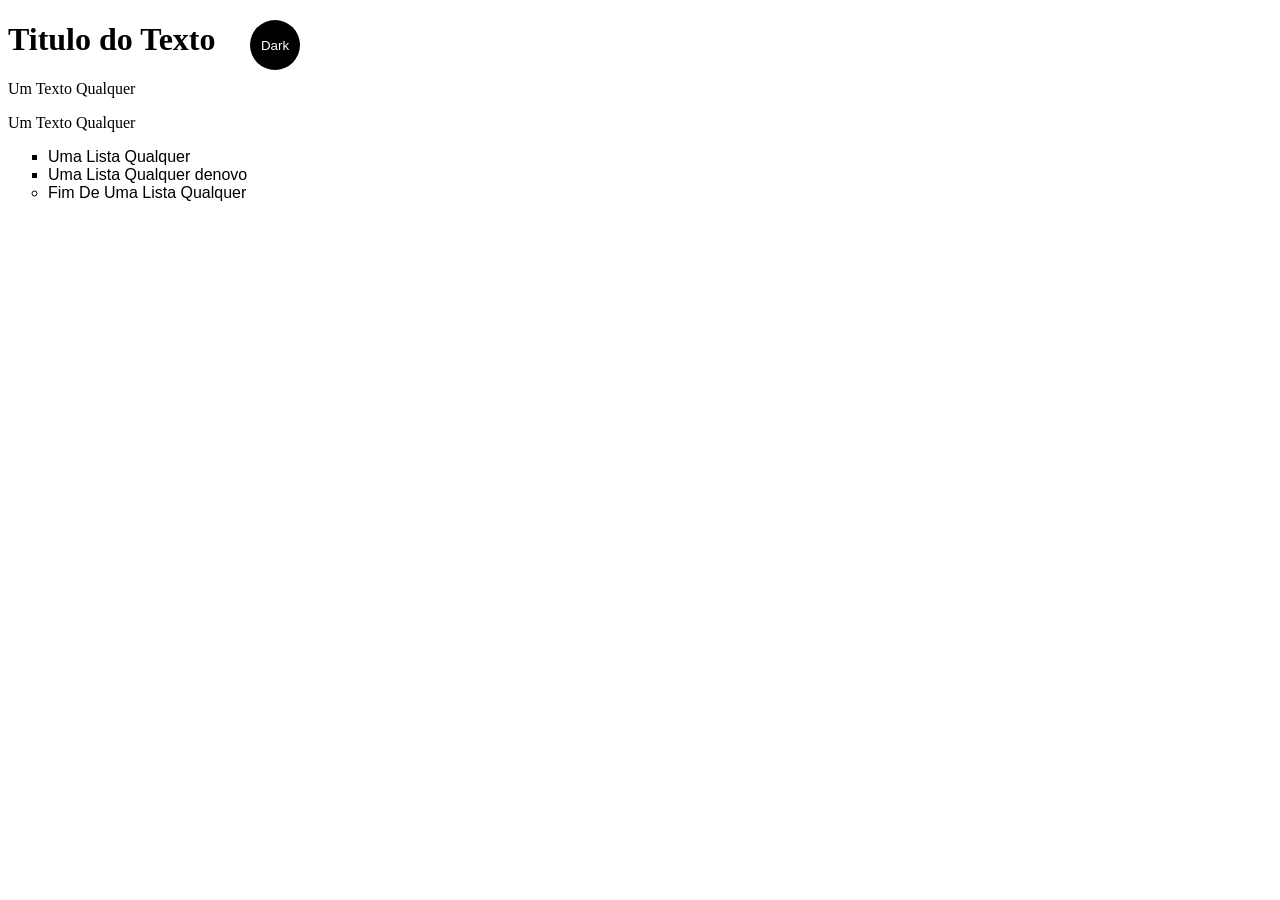
<file: Crie um site simples/index.html>
<!DOCTYPE html>
<html lang="en">
<head>
    <meta charset="UTF-8">
    <title>Primeiro Site</title>
    <link rel="stylesheet" href="main.css">
</head>
<body class="lighttheme">
    <h1>Titulo do Texto</h1>
    <p>Um Texto Qualquer</p>
    <p id="msg">Um Texto Qualquer</p>
    <ul>
        <li class="list">Uma Lista Qualquer</li>
        <li class="list">Uma Lista Qualquer denovo</li>
        <li>Fim De Uma Lista Qualquer</li>
    </ul>
    <div>
        <button class="bnt">Dark</button>
    </div>
    <script src="app.js"></script>
    <noscript>O JS esta desativo</noscript>
</body>
</html>
</file>
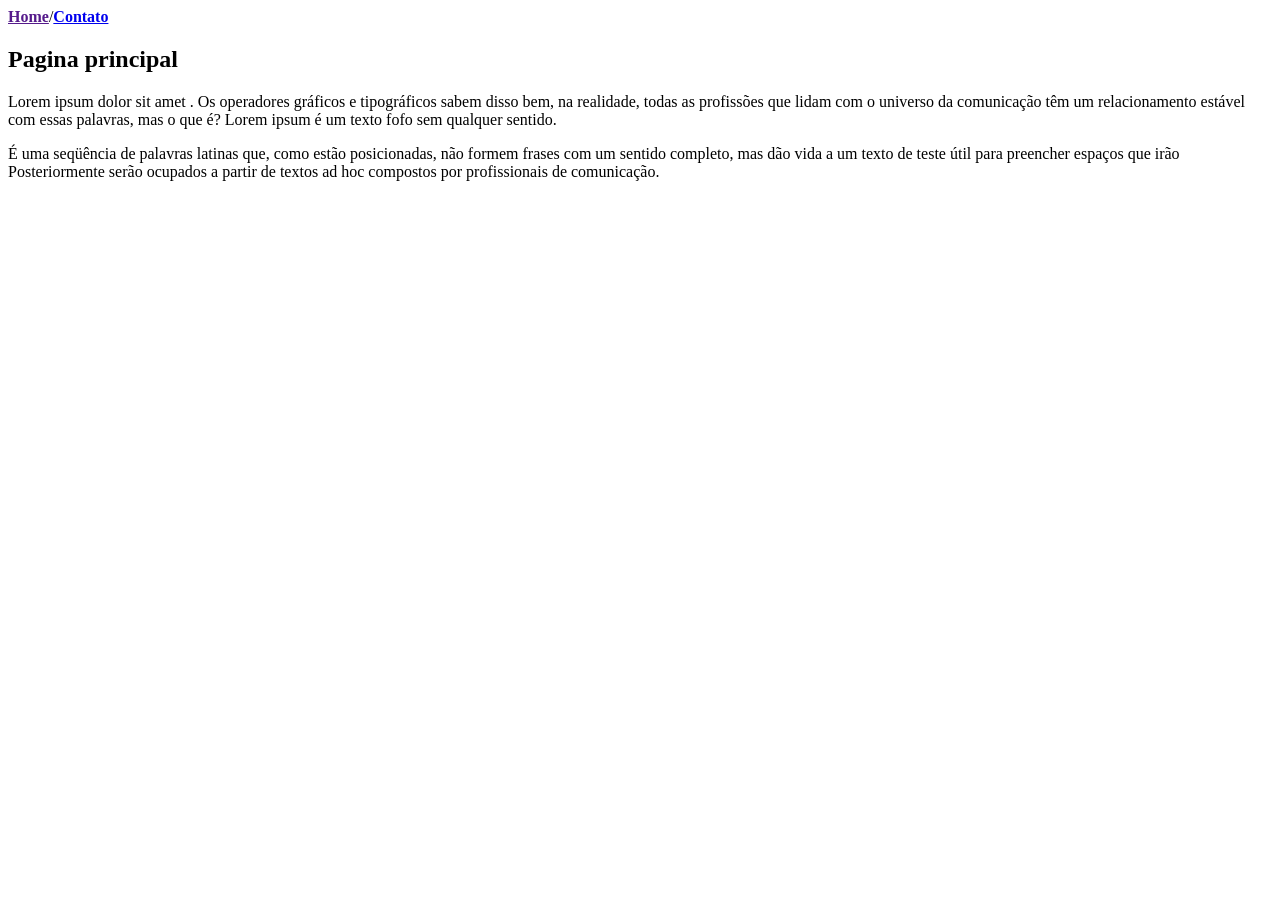
<file: Domine Web/Html/Links/Index.html>
<!DOCTYPE html>
<html>
    <Head>
        <title>Pagina principal</title>
        <meta charset="utf-8">
    </Head>
    <body>

        <a href=""><strong>Home</strong></a>/<a href="Contato.html"><strong>Contato</strong></a>

        <h2>Pagina principal</h2>

        <p>
            Lorem ipsum dolor sit amet . Os operadores gráficos e tipográficos sabem disso bem, na realidade, todas as profissões que lidam com o 
            universo da comunicação têm um relacionamento estável com essas palavras, mas o que é? Lorem ipsum é um texto fofo sem qualquer sentido.
        </p>

        <p>
            É uma seqüência de palavras latinas que, como estão posicionadas, não formem frases com um sentido completo, mas dão vida a um texto de teste útil para preencher 
            espaços que irão Posteriormente serão ocupados a partir de textos ad hoc compostos por profissionais de comunicação.
        </p>
        
    </body>
</html>
</file>
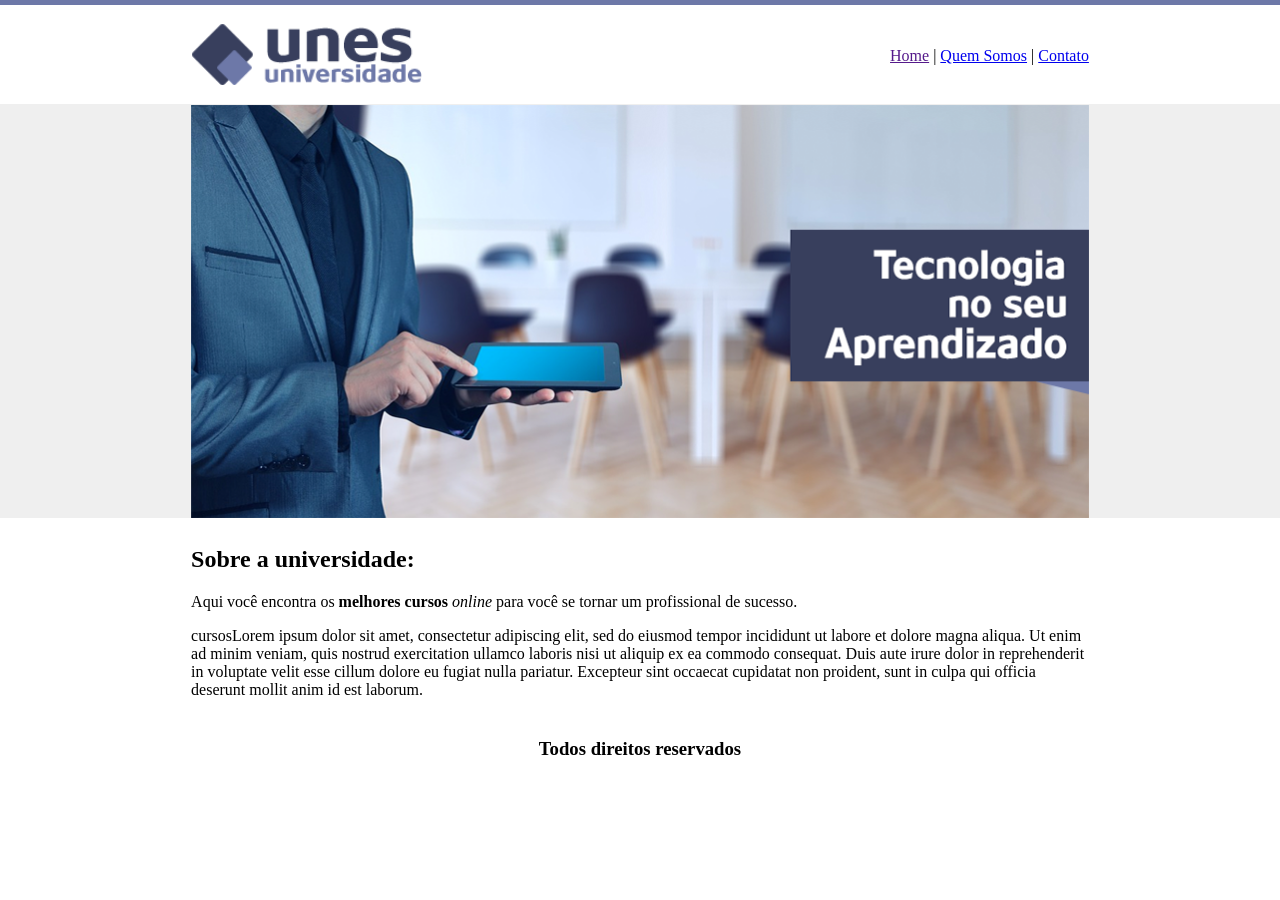
<file: Domine Web/Html/Unes/Index.html>
<!doctype html>

<html>

<head>
    <title>Unes - Home</title>
    <meta charset="utf-8">
</head>

<body background="imagens/fundo.png">
    <table border="0" width="50%" align="center">
        <tr>
            <td height="90"><img src="imagens/logo.png" width="50%"></td>
            <td align="right"><a href="">Home</a> | <a href="quem-somos.html">Quem Somos</a> | <a
                    href="contato.html">Contato</a></td>
        </tr>

        <tr>
            <td colspan="2" align="center"><img src="imagens/capa.png" height="413"></td>
        </tr>

        <tr>
            <td colspan="2">
                <h2>Sobre a universidade:</h2>
                <p>Aqui você encontra os <strong>melhores cursos</strong> <em>online</em> para você se tornar um
                    profissional de sucesso.</p>
                <p>cursosLorem ipsum dolor sit amet, consectetur adipiscing elit, sed do eiusmod tempor incididunt
                    ut labore et dolore magna aliqua. Ut enim ad minim veniam, quis nostrud exercitation ullamco
                    laboris nisi ut aliquip ex ea commodo consequat. Duis aute irure dolor in reprehenderit in
                    voluptate velit esse cillum dolore eu fugiat nulla pariatur. Excepteur sint occaecat cupidatat
                    non proident, sunt in culpa qui officia deserunt mollit anim id est laborum.</p>
            </td>
        </tr>

        <tr>
            <td colspan="2" align="center">
                <h3>Todos direitos reservados</h3>
            </td>
        </tr>
    </table>

</body>

</html>
</file>
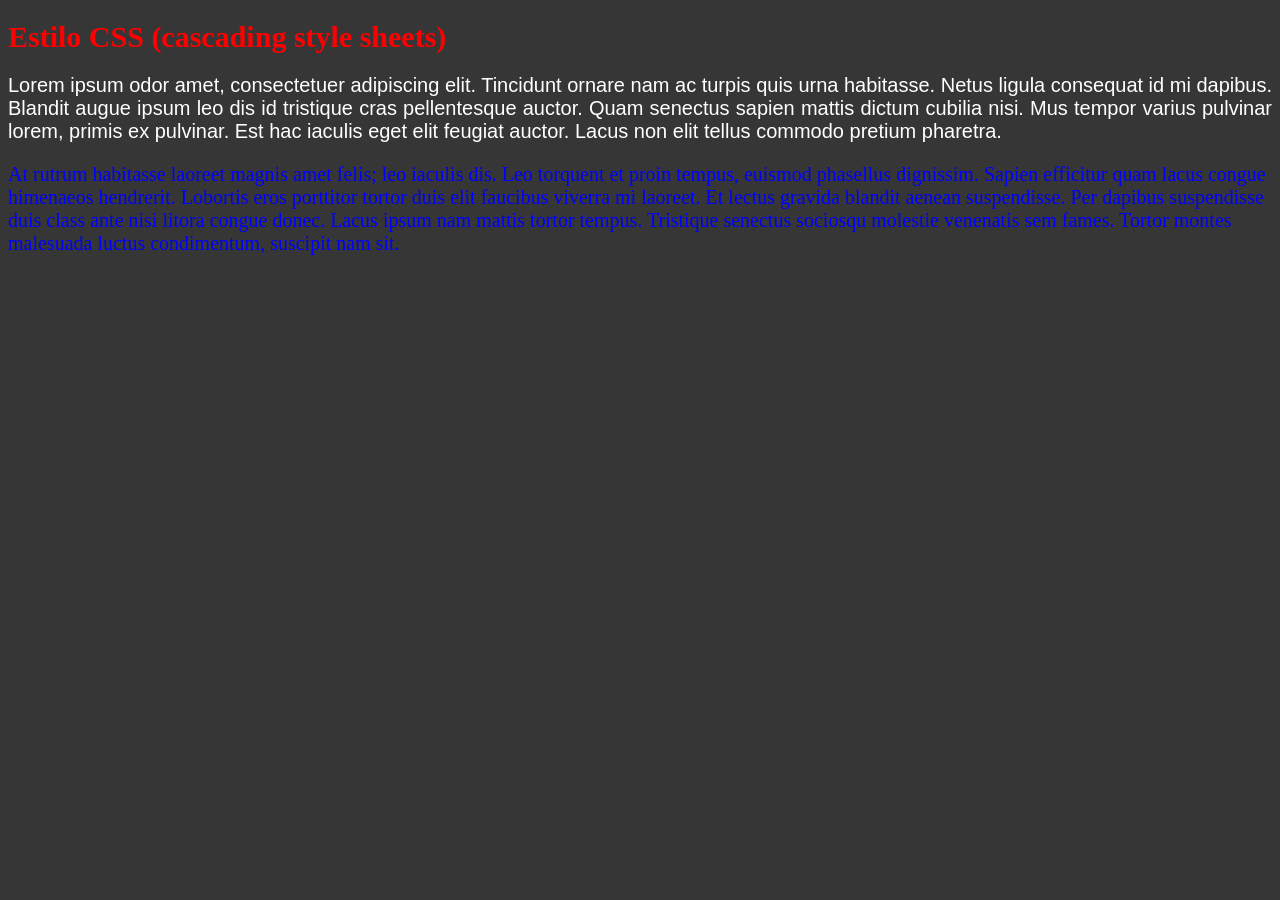
<file: Domine Web/CSS/classes_ids.html>
<!DOCTYPE html>
<html>
    <head>
        <title>Classes e Ids</title>
        <meta charset="utf-8">
        <style type="text/css">
            body {
                background-color: rgb(54, 54, 54);
            }
            .paragrafo {
                color: blue;
                font-size: 20px;
            }
            .titulo {
                color: red;
                font-size: 30px;
            }
            #paragrafo1 {
                color: rgb(255, 255, 255);
                font-family: Arial, sans-serif;
                text-align: justify;
            }
        </style>
    </head>

    <body>
        <h1 class="titulo">Estilo CSS (cascading style sheets)</h1>
        <p id="paragrafo1" class="paragrafo">
            Lorem ipsum odor amet, consectetuer adipiscing elit. Tincidunt ornare nam ac turpis quis urna habitasse. Netus
            ligula consequat id mi dapibus. Blandit augue ipsum leo dis id tristique cras pellentesque auctor. Quam senectus
            sapien mattis dictum cubilia nisi. Mus tempor varius pulvinar lorem, primis ex pulvinar. Est hac iaculis eget
            elit feugiat auctor. Lacus non elit tellus commodo pretium pharetra.
        </p>
    
        <p id="paragrafo2" class="paragrafo">
            At rutrum habitasse laoreet magnis amet felis; leo iaculis dis. Leo torquent et proin tempus, euismod phasellus
            dignissim. Sapien efficitur quam lacus congue himenaeos hendrerit. Lobortis eros porttitor tortor duis elit
            faucibus viverra mi laoreet. Et lectus gravida blandit aenean suspendisse. Per dapibus suspendisse duis class
            ante nisi litora congue donec. Lacus ipsum nam mattis tortor tempus. Tristique senectus sociosqu molestie
            venenatis sem fames. Tortor montes malesuada luctus condimentum, suscipit nam sit.
        </p>
    </body>
</html>
</file>
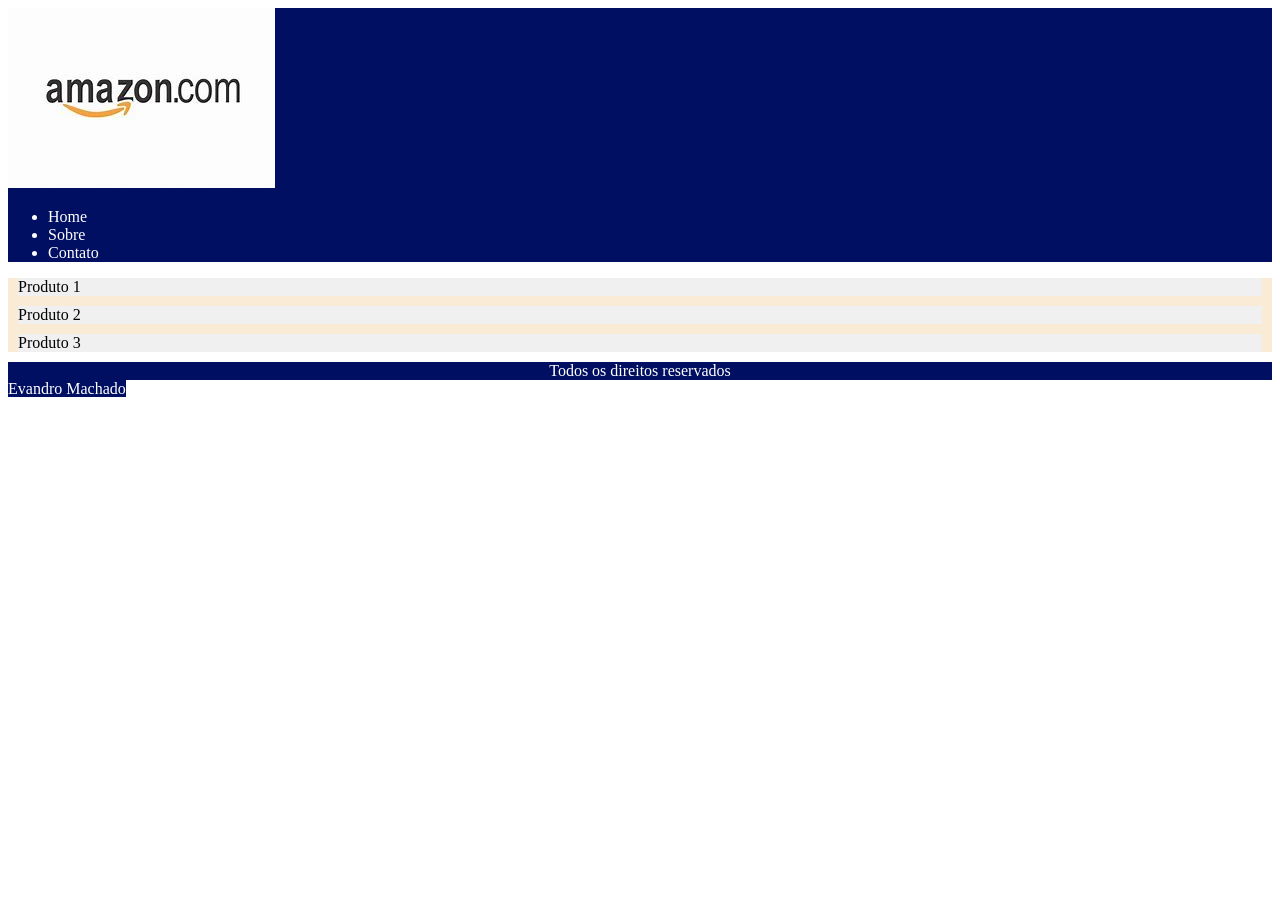
<file: Domine Web/CSS/div.html>
<!DOCTYPE html>
<html>

<head>
    <title>Div's</title>
    <meta charset="UTF-8">
    <style type="text/css">
        #menu {
            background-color: #000f61;
            color: #ffffff;
        }
        #conteudos {
            background-color: antiquewhite;
            color: black;
        }
        #rodape {
            background-color: #000f61;
            color: #ffffff;
            text-align: center;
        }
        #assinatura {
            background-color: #000f61;
            color: #ffffff;
        }
        .produtos{
            background-color: #f0f0f0;
            color: black;
            margin: 10px;
        }
        
    </style>
</head>

<body>
    <div id="menu">
        <img src="Imagens\Amazon.jpeg">
        <ul>
            <li>Home</li>
            <li>Sobre</li>
            <li>Contato</li>
        </ul>
    </div>
    <div id="conteudos">
        <div class="produtos">Produto 1</div>
        <div class="produtos">Produto 2</div>
        <div class="produtos">Produto 3</div>
    </div>
    <div id="rodape">
      Todos os direitos reservados
    </div>
    <span id="assinatura">
        Evandro Machado
    </span>
</body>

</html>
</file>
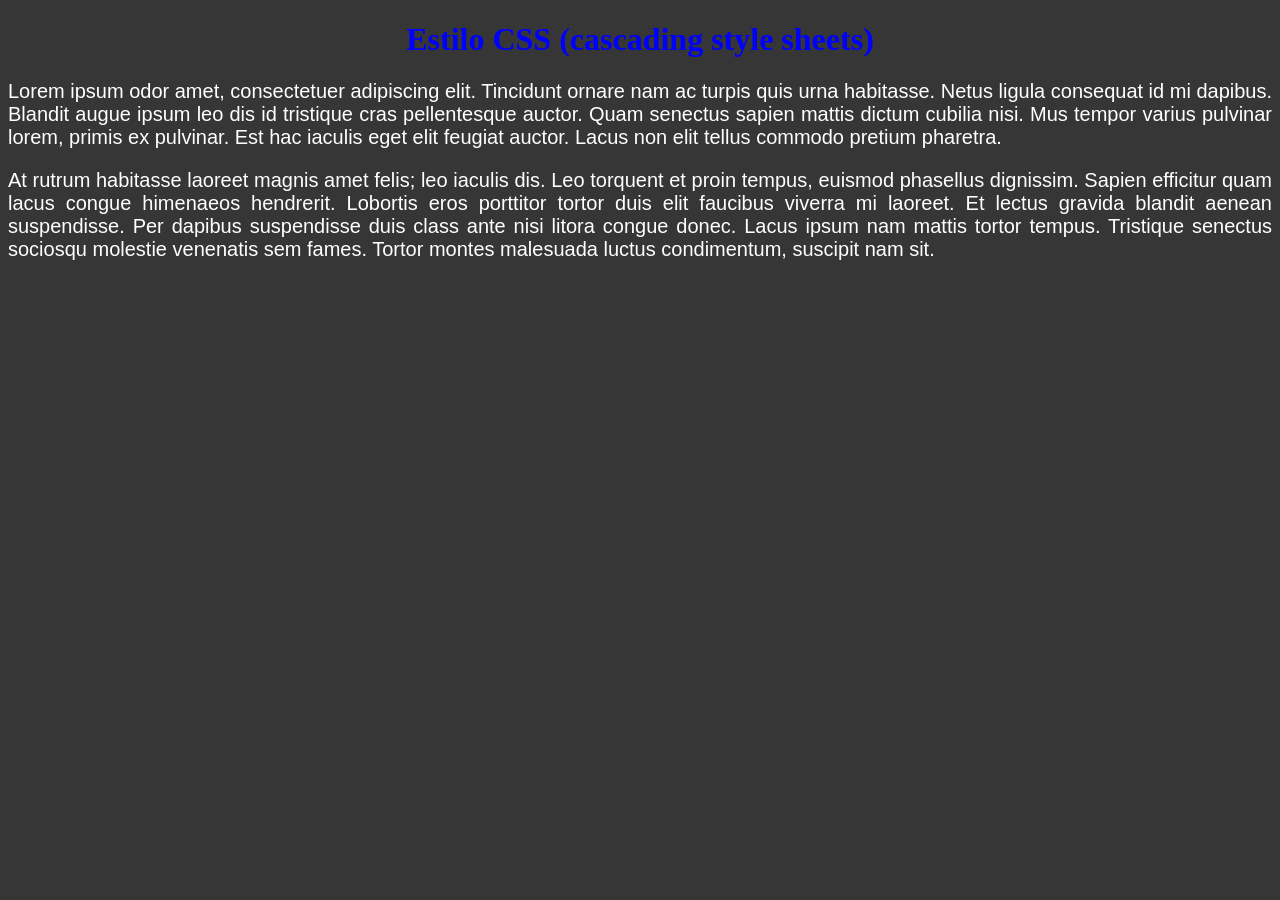
<file: Domine Web/CSS/inline_style.html>
<!DOCTYPE html>

<html>

<head>
    <title>inline_style</title>
    <meta charset="utf-8">

    
    </style>
</head>

<body style="background-color: rgb(54, 54, 54);">
    <h1 style="color: blue; text-align: center;">Estilo CSS (cascading style sheets)</h1>
    <p style="font-size: 20px; font-family: Arial, sans-serif; text-align: justify; color:rgb(255, 255, 255);">
        Lorem ipsum odor amet, consectetuer adipiscing elit. Tincidunt ornare nam ac turpis quis urna habitasse. Netus
        ligula consequat id mi dapibus. Blandit augue ipsum leo dis id tristique cras pellentesque auctor. Quam senectus
        sapien mattis dictum cubilia nisi. Mus tempor varius pulvinar lorem, primis ex pulvinar. Est hac iaculis eget
        elit feugiat auctor. Lacus non elit tellus commodo pretium pharetra.
    </p>

    <p style="font-size: 20px; font-family: Arial, sans-serif; text-align: justify; color:rgb(255, 255, 255);">
        At rutrum habitasse laoreet magnis amet felis; leo iaculis dis. Leo torquent et proin tempus, euismod phasellus
        dignissim. Sapien efficitur quam lacus congue himenaeos hendrerit. Lobortis eros porttitor tortor duis elit
        faucibus viverra mi laoreet. Et lectus gravida blandit aenean suspendisse. Per dapibus suspendisse duis class
        ante nisi litora congue donec. Lacus ipsum nam mattis tortor tempus. Tristique senectus sociosqu molestie
        venenatis sem fames. Tortor montes malesuada luctus condimentum, suscipit nam sit.
    </p>
</body>

</html>
</file>
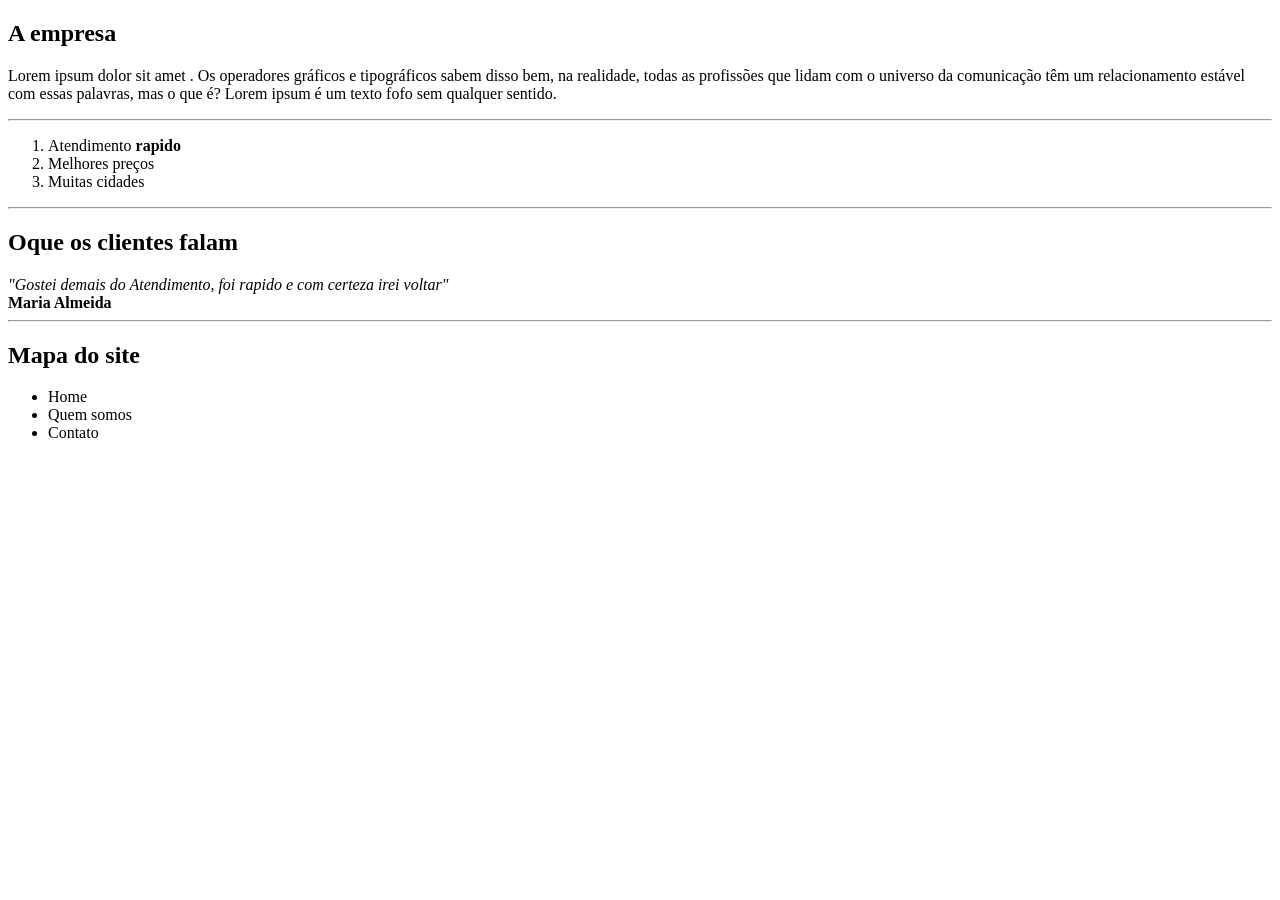
<file: Domine Web/Html/Desafio01.html>
<!DOCTYPE html>
<html>
    <Head>
        <title>A empresa</title>
        <meta charset="utf-8">
    </Head>
    <body>

        <h2>A empresa</h2>

        <p> 
            Lorem ipsum dolor sit amet . Os operadores gráficos e tipográficos sabem disso bem, na realidade, todas as profissões que lidam com o 
            universo da comunicação têm um relacionamento estável com essas palavras, mas o que é? Lorem ipsum é um texto fofo sem qualquer sentido.
        </p>

        <hr>

        <ol>
            <li>Atendimento <strong>rapido</strong></li>
            <li>Melhores preços</li>
            <li>Muitas cidades</li>
        </ol>

        <hr>
        
        <h2>Oque os clientes falam</h2>

        <em>
            "Gostei demais do Atendimento, foi rapido e com certeza irei voltar"
        </em> <br>
        <Strong>Maria Almeida</Strong>

        <hr>

        <h2>Mapa do site</h2>

        <ul>
            <li>Home</li>
            <li>Quem somos</li>
            <li>Contato</li>
        </ul>

    </body>
</html>
</file>
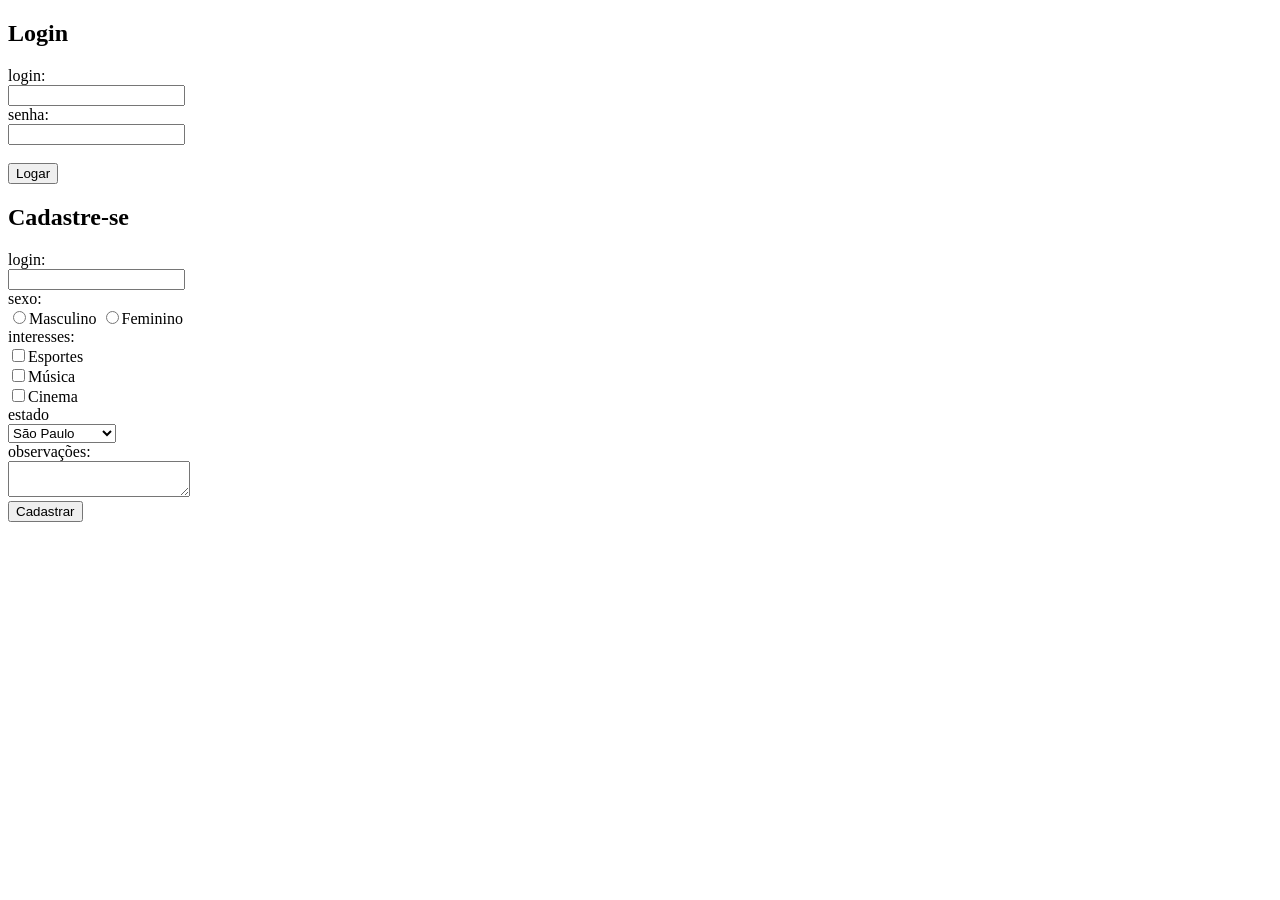
<file: Domine Web/Html/Formularios.html>
<!DOCTYPE html>

<html>

<head>
    <title>Página principal</title>
    <meta charset="utf-8">
</head>

<body>

    <h2>Login</h2>

    <form>

        login:<br>
        <input type="text" name="login"><br>

        senha:<br>
        <input type="password" name="senha"><br><br>
        <input type="button" value="Logar">

    </form>

    <form>

        <h2>Cadastre-se</h2>

        login:<br>
        <input type="text" name="login"><br>

        sexo:<br>
        <input type="radio" name="sexo" value="masculino">Masculino
        <input type="radio" name="sexo" value="feminino">Feminino<br>

        interesses:<br>
        <input type="checkbox" name="interesses" value="esportes">Esportes<br>
        <input type="checkbox" name="interesses" value="musica">Música<br>
        <input type="checkbox" name="interesses" value="cinema">Cinema<br>

        estado<br>
        <select name="estado">
            <option value="sp">São Paulo</option>
            <option value="rj">Rio de Janeiro</option>
            <option value="mg">Minas Gerais</option>
        </select>

        <br>observações:<br>
        <textarea name="observacoes"></textarea><br>

        <input type="submit" value="Cadastrar">

    </form>
</body>

</html>
</file>
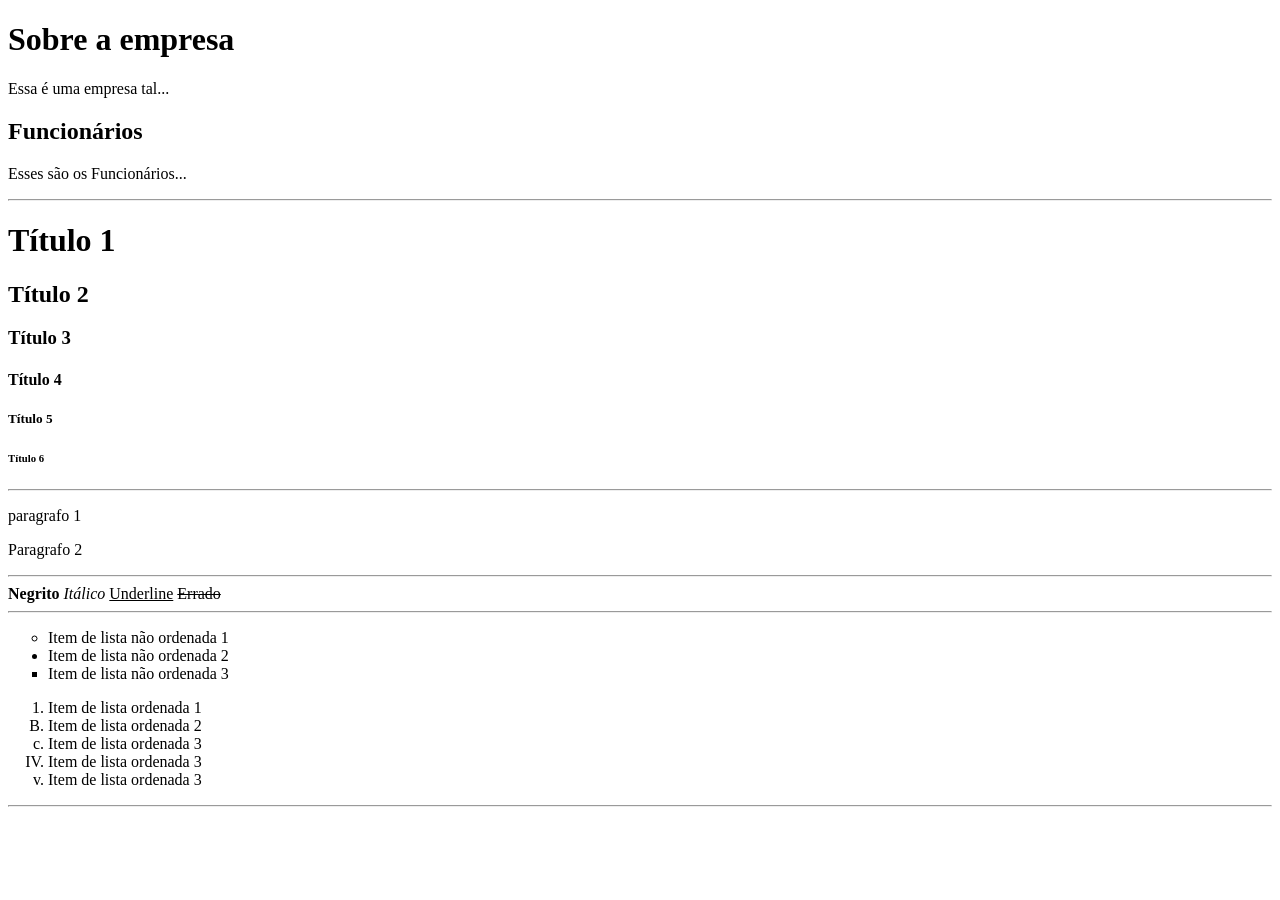
<file: Domine Web/Html/PrimeiroSite.html>
<!DOCTYPE HTML>
<html>
  
  <head>
    <title>Meu site</title>
    <meta charset="utf-8">
  </head>
  
  <body>
    <h1>Sobre a empresa</h1>
    <p>Essa é uma empresa tal...</p>
    
    <h2>Funcionários</h2>
    <p>Esses são os Funcionários...</p>
    
    <hr>
    
    <h1>Título 1</h1>
    <h2>Título 2</h2>
    <h3>Título 3</h3>
    <h4>Título 4</h4>
    <h5>Título 5</h5>
    <h6>Título 6</h6>
    
    <hr>
      
    <p>paragrafo 1</p>
    <p>Paragrafo 2</p>
    
    <hr>
      
    <strong>Negrito</strong>
    <em>Itálico</em>
    <u>Underline</u>
    <strike>Errado</strike>
      
    <hr>
    
    <!-- Lista nâo oredenada -->
    <ul>
      <li type="circle">Item de lista não ordenada 1</li>
      <li type="disc">Item de lista não ordenada 2</li>
      <li type="Square">Item de lista não ordenada 3</li>
    </ul>
    <!-- Lista oredenada -->
    <ol>
      <li type="1">Item de lista ordenada 1</li>
      <li type="A">Item de lista ordenada 2</li>
      <li type="a">Item de lista ordenada 3</li>
      <li type="I">Item de lista ordenada 3</li>
      <li type="i">Item de lista ordenada 3</li>
    </ol>
          
    <hr>
    
  </body>
  
</html>
</file>
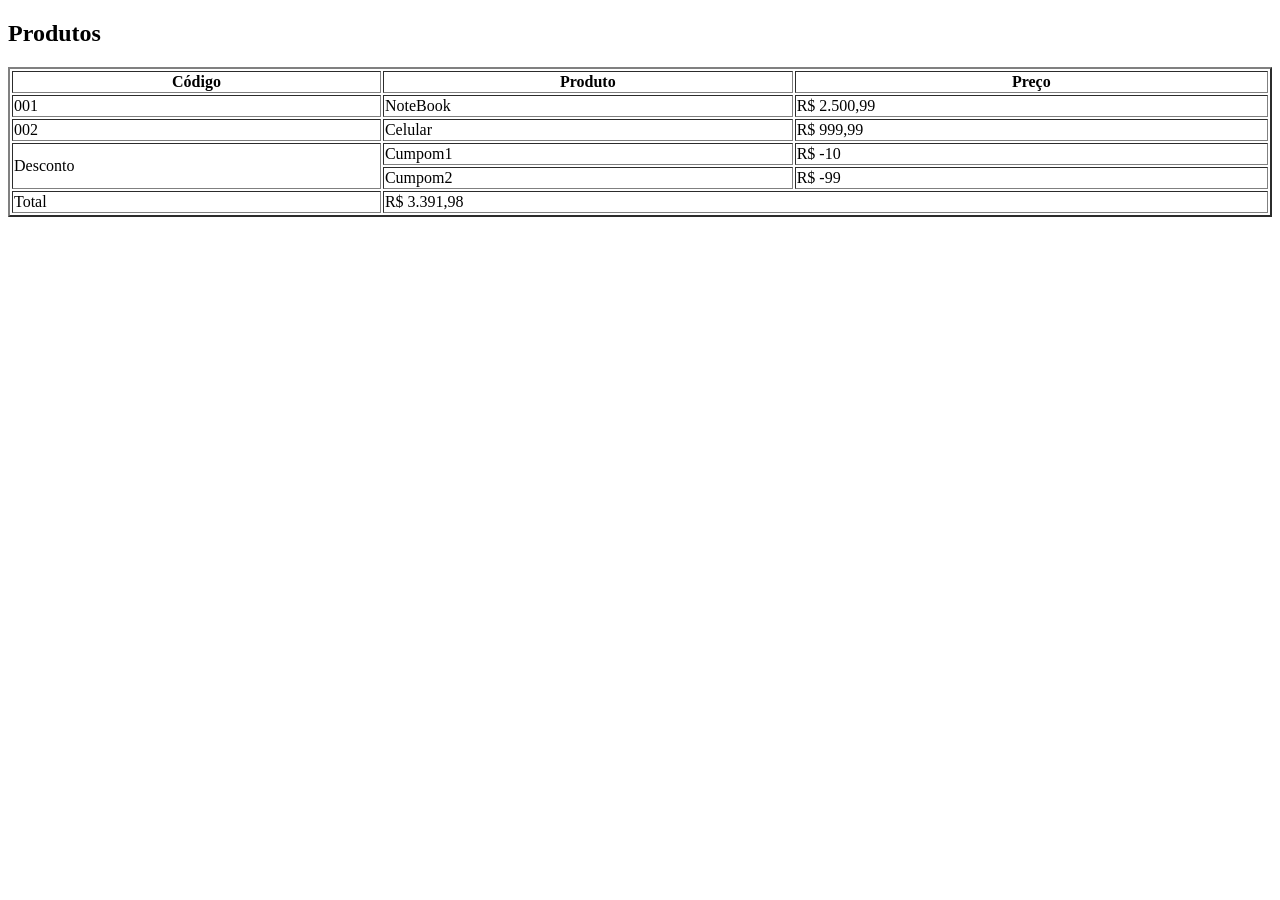
<file: Domine Web/Html/Tabelas.html>
<!DOCTYPE html>
<html>
    <head>

        <title>Tabelas</title>
        <meta charset="utf-8">

    </head>
    <body>

        <h2>Produtos</h2>

        <table border="2" width="100%">

            <tr>
                <th>Código</th>
                <th>Produto</th>
                <th>Preço</th>
            </tr>

            <tr>
                <td>001</td>
                <td>NoteBook</td>
                <td>R$ 2.500,99</td>
            </tr>

            <tr>
                <td>002</td>
                <td>Celular</td>
                <td>R$ 999,99</td>
            </tr>

            <tr>
                <td rowspan="2">Desconto</td>
                <td>Cumpom1</td>
                <td>R$ -10</td>
            </tr>

            <tr>
                <td>Cumpom2</td>
                <td>R$ -99</td>
            </tr>

            <tr>
                <td>Total</td>
                <td colspan="2">R$ 3.391,98</td>
            </tr>

        </table>

    </body>
</html>
</file>
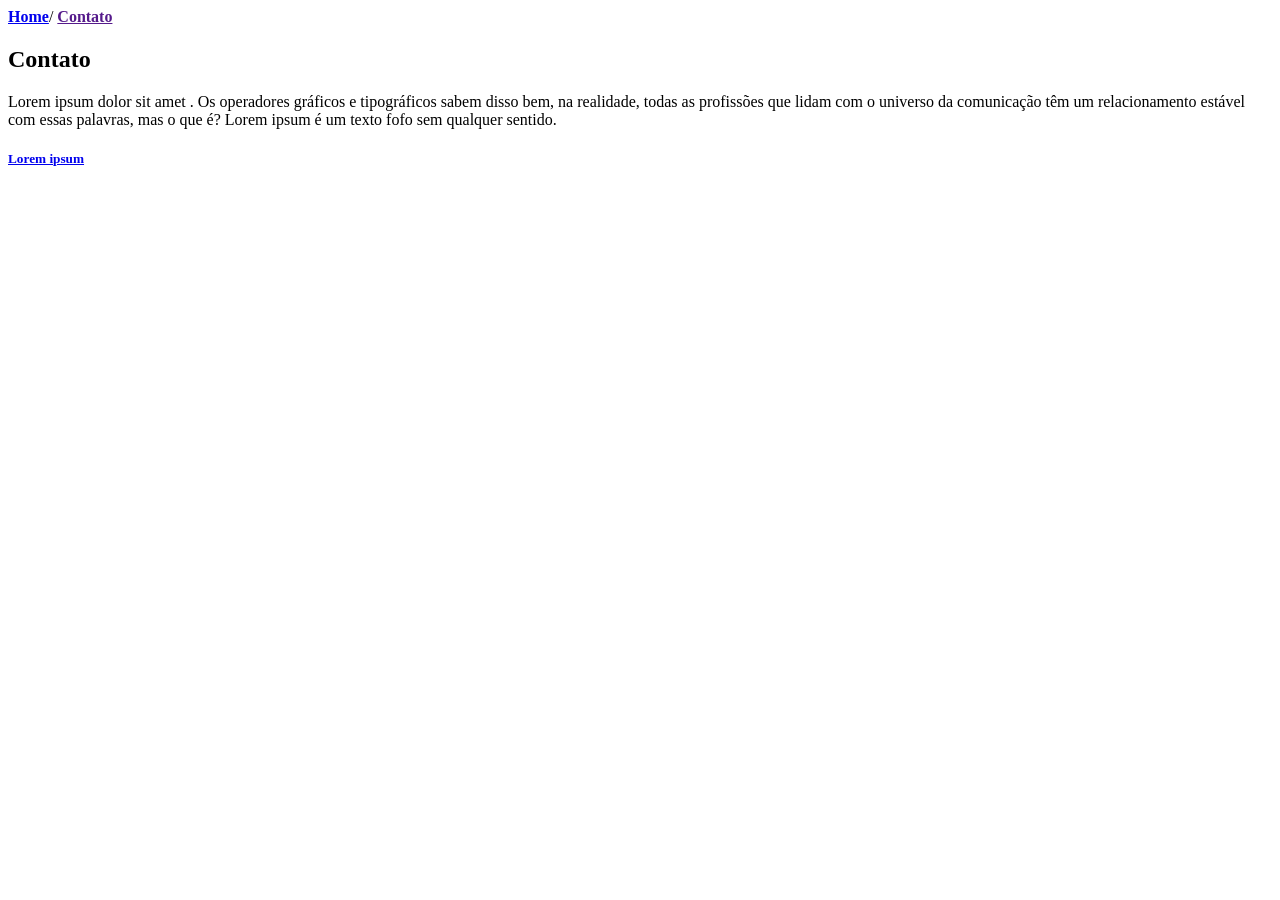
<file: Domine Web/Html/Links/Contato.html>
<!DOCTYPE html>
<html>
    <Head>
        <title>Contato</title>
        <meta charset="utf-8">
    </Head>
    <body>

        <a href="Index.html"><strong>Home</strong></a>/
        <a href=""><strong>Contato</strong></a>

        <h2>Contato</h2>

        <p>
            Lorem ipsum dolor sit amet . Os operadores gráficos e tipográficos sabem disso bem, na realidade, todas as profissões que lidam com o 
            universo da comunicação têm um relacionamento estável com essas palavras, mas o que é? Lorem ipsum é um texto fofo sem qualquer sentido.
        </p>

        <a href="https://www.loremipzum.com/pt/"><h5><strong>Lorem ipsum</strong></h5></a>

    </body>
</html>
</file>
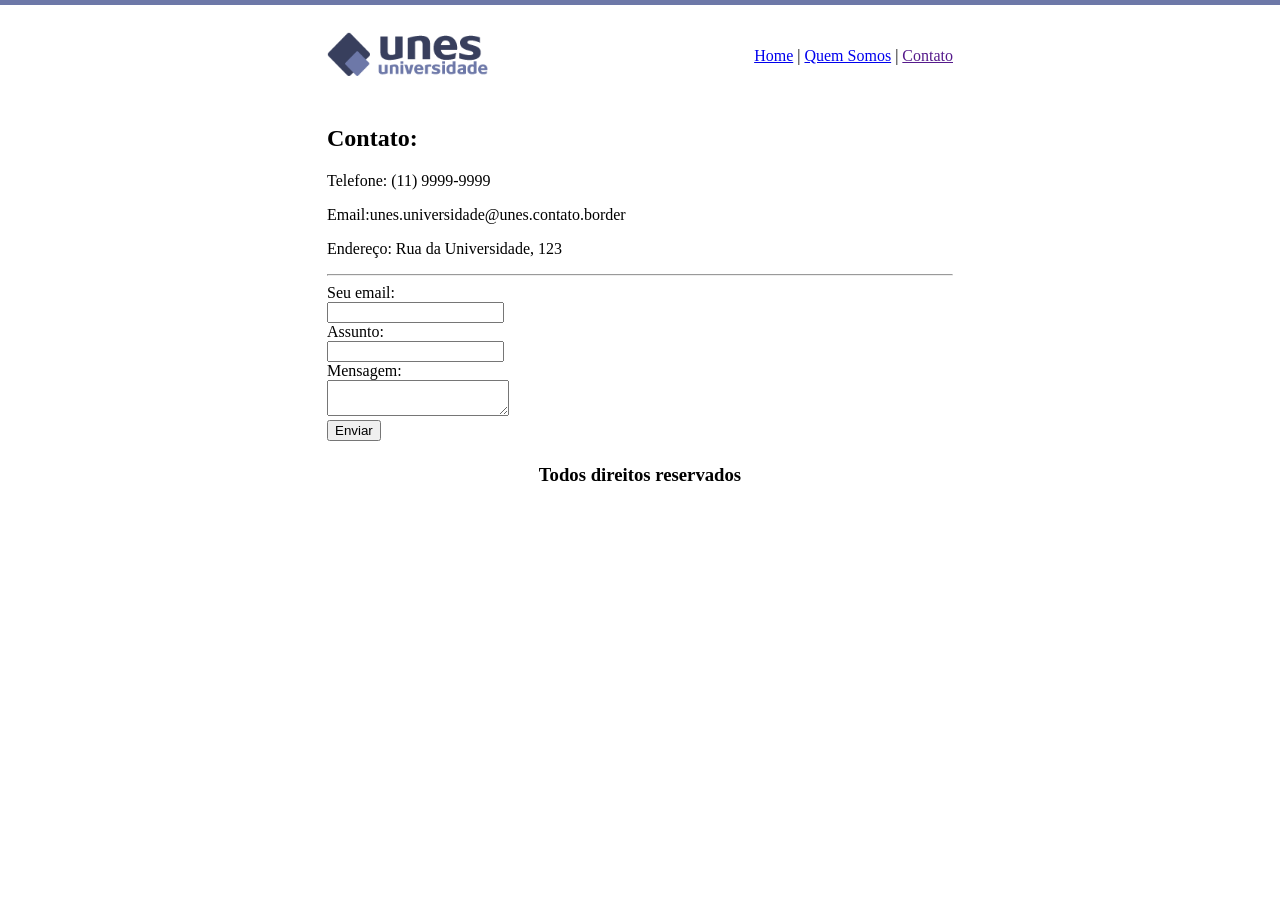
<file: Domine Web/Html/Unes/contato.html>
<!doctype html>

<html>

<head>
    <title>Unes - Contato</title>
    <meta charset="utf-8">
</head>

<body background="imagens/fundo2.png">
    <table border="0" width="50%" align="center">
        <tr>
            <td height="90"><img src="imagens/logo.png" width="50%"></td>
            <td align="right"><a href="Index.html">Home</a> | <a href="quem-somos.html">Quem Somos</a> | <a
                    href="">Contato</a></td>
        </tr>

        <tr>
            <td colspan="2">
                <h2>Contato:</h2>
                <p>Telefone: (11) 9999-9999</p>
                <p>Email:unes.universidade@unes.contato.border</p>
                <p>Endereço: Rua da Universidade, 123</p>

                <hr>

                <form>
                    Seu email:<br>
                    <input type="email" name="email" required><br>
                    Assunto:<br>
                    <input type="text" name="assunto" required><br>
                    Mensagem:<br>
                    <textarea name="mensagem" required></textarea><br>
                    <input type="submit" value="Enviar">
                </form>
            </td>
        </tr>

        <tr>
            <td colspan="2" align="center">
                <h3>Todos direitos reservados</h3>
            </td>
        </tr>
    </table>
</body>

</html>
</file>
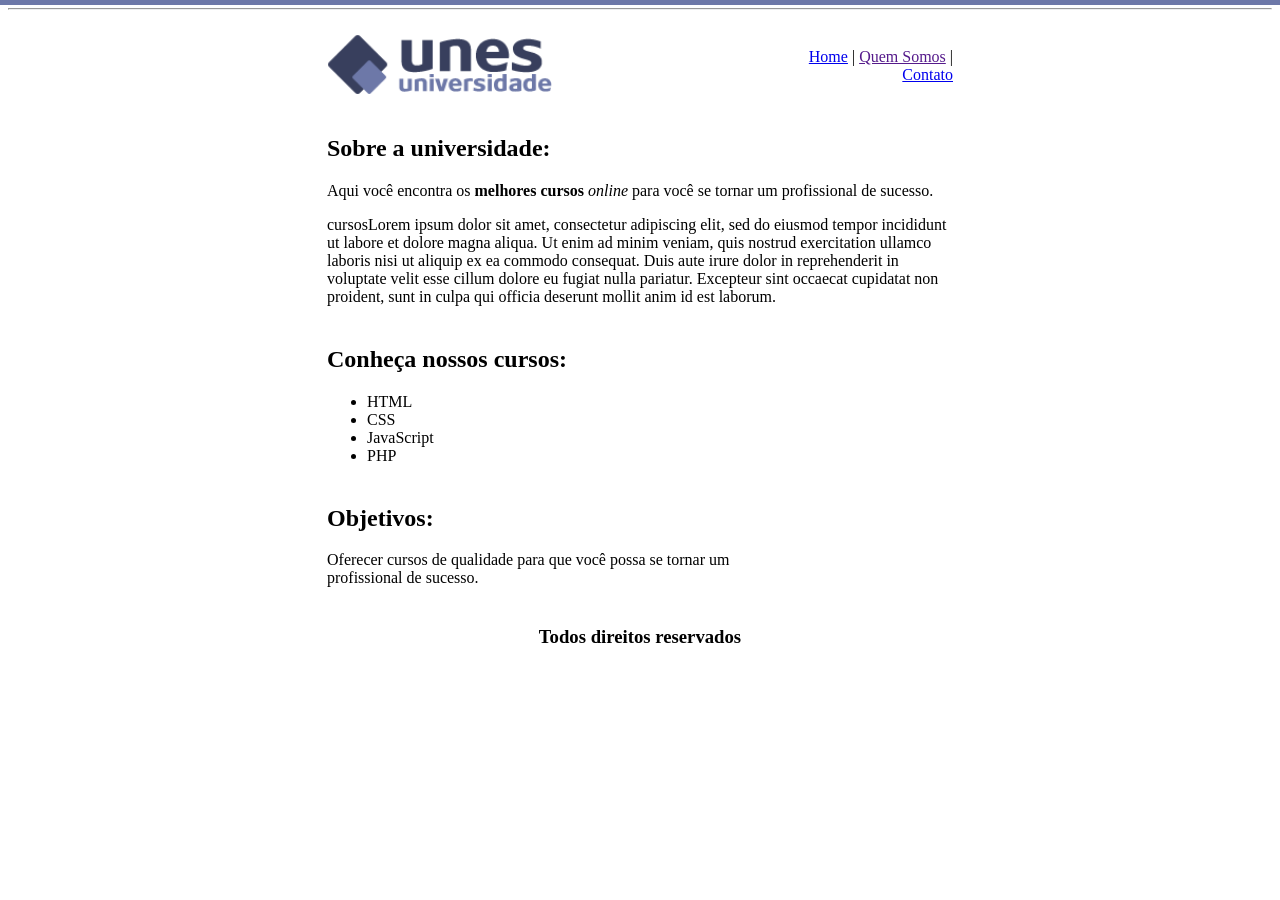
<file: Domine Web/Html/Unes/quem-somos.html>
<!doctype html>

<html>

<head>
    <title>Unes - Quem Somos</title>
    <meta charset="utf-8">
</head>

<body background="imagens/fundo2.png">
    <table border="0" width="50%" align="center">
        <tr>
            <td height="90"><img src="imagens/logo.png" width="50%"></td>
            <td align="right"><a href="Index.html">Home</a> | <a href="">Quem Somos</a> | <a
                    href="contato.html">Contato</a></td>
        </tr>

        <tr>
            <td colspan="2">
                <h2>Sobre a universidade:</h2>
                <p>Aqui você encontra os <strong>melhores cursos</strong> <em>online</em> para você se tornar um
                    profissional de sucesso.</p>
                <p>cursosLorem ipsum dolor sit amet, consectetur adipiscing elit, sed do eiusmod tempor incididunt
                    ut labore et dolore magna aliqua. Ut enim ad minim veniam, quis nostrud exercitation ullamco
                    laboris nisi ut aliquip ex ea commodo consequat. Duis aute irure dolor in reprehenderit in
                    voluptate velit esse cillum dolore eu fugiat nulla pariatur. Excepteur sint occaecat cupidatat
                    non proident, sunt in culpa qui officia deserunt mollit anim id est laborum.</p>
            </td>
        </tr>

        <tr>
            <td>
                <h2>Conheça nossos cursos:</h2>
                <ul>
                    <li>HTML</li>
                    <li>CSS</li>
                    <li>JavaScript</li>
                    <li>PHP</li>
                </ul>
            </td>
        </tr>

        <hr>

        <tr>
            <td>
                <h2>Objetivos:</h2>
                <p>Oferecer cursos de qualidade para que você possa se tornar um profissional de sucesso.</p>
        <tr>
            <td colspan="2" align="center">
                <h3>Todos direitos reservados</h3>
            </td>
        </tr>
    </table>
</body>

</html>
</file>
<file: Crie um site simples/main.css>
.lighttheme {
    --bg: var(--white);
    --fontColor: var(--black);
    --bntbg: var(--black);
    --bntfontColor: var(--white);
}

.darktheme {
    --bg: var(--black);
    --fontColor: var(--white);
    --bntbg: var(--white);
    --bntfontColor: var(--black);
}

:root {
    --white: #ffffff;
    --black: #000000;
}

.bnt {
    position: absolute;
    top: 20px;
    left: 250px;
    height: 50px;
    width: 50px;
    border-radius: 50%;
    border: none;
    color: var(--bntfontColor);
    background-color: var(--bntbg);
    font-family: helvetica;
}

.bnt:focus {outline-style: none;}

body {
    background: var(--bg);
    color: var(--fontColor);
}

ul{
    font-family: helvetica;
}

li {
    list-style: circle;
}

.list {
    list-style: square;
}
</file>
